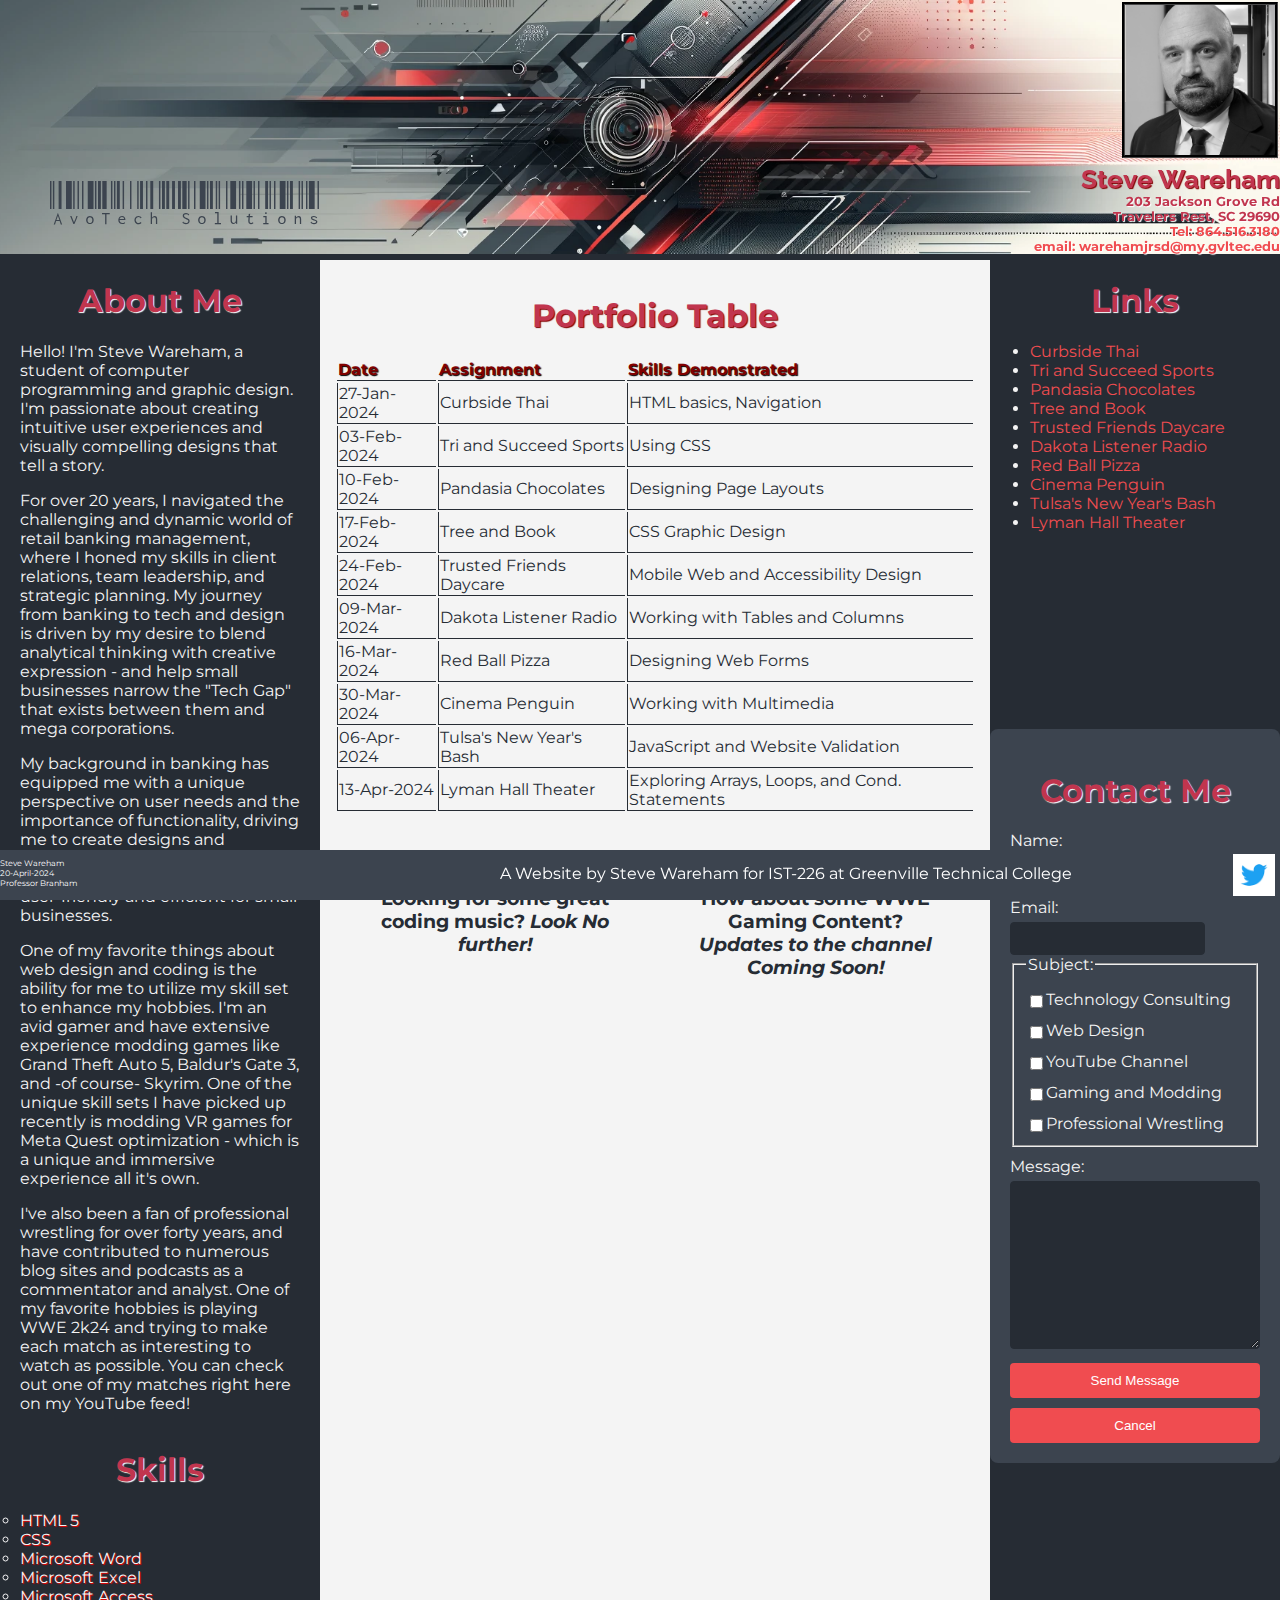
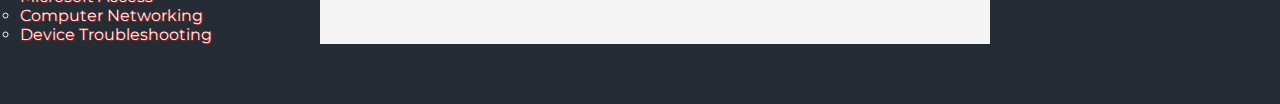
<file: home.html>
<!DOCTYPE html>
<html lang="en">
<head>
  <meta charset="UTF-8">
  <title>AvoTech Solutions</title>
  <meta name="viewport" content="width=device-width,initial-scale=1" >
  <link href="home2.css" rel="stylesheet">
</head>
<body>
  <header>
    <div id="header">
		<div id="headline">
			<h4>AvoTech Solutions</h4>
		</div>
		<div id="profile_photo">
            <img src="CorpoAvo.png" alt="profile_photo" id="profilePic">
		</div>
	  <div id="contact_info">
        <h5>Steve Wareham</h5>
	    <h6>203 Jackson Grove Rd<br>Travelers Rest, SC 29690<br>
			<a href="tel+18645163180">Tel: 864.516.3180</a><br>
			<a href="mailto:warehamjrsd@my.gvltec.edu">email: warehamjrsd@my.gvltec.edu</a></h6>
      </div>
		</div>
  </header>
  <main>
    <div class="container">
        <div class="column" id="leftCol">
             <div class="box" id="about_Me">
                 <h1>About Me</h1>
                    <p>Hello! I'm Steve Wareham, a student of computer programming and graphic design. I'm passionate about creating intuitive user experiences and visually compelling designs that tell a story.</p>
                    <p>For over 20 years, I navigated the challenging and dynamic world of retail banking management, where I honed my skills in client relations, team leadership, and strategic planning. My journey from banking to tech and design is driven by my desire to blend analytical thinking with creative expression - and help small businesses narrow the "Tech Gap" that exists between them and mega corporations.</p>
                    <p>My background in banking has equipped me with a unique perspective on user needs and the importance of functionality, driving me to create designs and applications that are not only aesthetically pleasing but also user-friendly and efficient for small businesses.</p>
                    <p>One of my favorite things about web design and coding is the ability for me to utilize my skill set to enhance my hobbies. I'm an avid gamer and have extensive experience modding games like Grand Theft Auto 5, Baldur's Gate 3, and -of course- Skyrim. One of the unique skill sets I have picked up recently is modding VR games for Meta Quest optimization - which is a unique and immersive experience all it's own.</p>
                    <p>I've also been a fan of professional wrestling for over forty years, and have contributed to numerous blog sites and podcasts as a commentator and analyst. One of my favorite hobbies is playing WWE 2k24 and trying to make each match as interesting to watch as possible. You can check out one of my matches right here on my YouTube feed!</p>
            </div>
             <div class="box" id="skills">
                 <h1>Skills</h1>
                      <ul>
                          <li>HTML 5</li>
                          <li>CSS</li>
                          <li>Microsoft Word</li>
                          <li>Microsoft Excel</li>
                          <li>Microsoft Access</li>
                          <li>Computer Networking</li>
                          <li>Device Troubleshooting</li>
                      </ul>
              </div>      
          </div>
        <div class="column" id="centerCol">
           <div class="class" id="portfolioTable">
               <h1>Portfolio Table</h1>
                     <table>
                        <tr>
                            <th>Date</th>
                            <th>Assignment</th>
                            <th>Skills Demonstrated</th>
                        </tr>
                        <tr>
                            <td>27-Jan-2024</td>
                            <td>Curbside Thai</td>
                            <td>HTML basics, Navigation</td>
                        </tr>
                        <tr>
                            <td>03-Feb-2024</td>
                            <td>Tri and Succeed Sports</td>
                            <td>Using CSS</td>
                        </tr>
                        <tr>
                            <td>10-Feb-2024</td>
                            <td>Pandasia Chocolates</td>
                            <td>Designing Page Layouts</td>
                        </tr>
                        <tr>
                            <td>17-Feb-2024</td>
                            <td>Tree and Book</td>
                            <td>CSS Graphic Design</td>
                        </tr>
                        <tr>
                            <td>24-Feb-2024</td>
                            <td>Trusted Friends Daycare</td>
                            <td>Mobile Web and Accessibility Design</td>
                        </tr>
                        <tr>
                            <td>09-Mar-2024</td>
                            <td>Dakota Listener Radio</td>
                            <td>Working with Tables and Columns</td>
                        </tr>
                        <tr>
                            <td>16-Mar-2024</td>
                            <td>Red Ball Pizza</td>
                            <td>Designing Web Forms</td>
                        </tr>
                        <tr>
                            <td>30-Mar-2024</td>
                            <td>Cinema Penguin</td>
                            <td>Working with Multimedia</td>
                        </tr>
                        <tr>
                            <td>06-Apr-2024</td>
                            <td>Tulsa's New Year's Bash</td>
                            <td>JavaScript and Website Validation</td>
                        </tr>
                        <tr>
                            <td>13-Apr-2024</td>
                            <td>Lyman Hall Theater</td>
                            <td>Exploring Arrays, Loops, and Cond. Statements</td>
                        </tr>
                    </table>
                </div>
			<div class="mediaContainer" id="mediaContainer">
    <div class="mediaItem">
        <div id="spotify_caption">
            <h3>Looking for some great coding music?<em> Look No further!</em></h3>
        </div>
        <div id="audioEmbed">
            <iframe style="border-radius:12px" src="https://open.spotify.com/embed/playlist/5FFYhbBqs43eNnhXJHhKTq?utm_source=generator" height="352" allow="autoplay; clipboard-write; encrypted-media; fullscreen; picture-in-picture" loading="lazy"></iframe>
        </div>
    </div>
    <div class="mediaItem">
        <div id="youtube_caption">
            <h3>How about some WWE Gaming Content?<br><em>Updates to the channel Coming Soon!</em></h3>
        </div>
        <div id="videoEmbed">
            <iframe height="315" src="https://www.youtube.com/embed/vwWiR-Jpuok?si=DtqvpiNkP5rr7fBH" title="YouTube video player" allow="accelerometer; autoplay; clipboard-write; encrypted-media; gyroscope; picture-in-picture; web-share" referrerpolicy="strict-origin-when-cross-origin" allowfullscreen></iframe>
        </div>
    </div>
			</div>
       </div>
       <div class="column" id="rightCol">
           <div class="nav" id="Links">
              <h1>Links</h1>
                <ul>
                    <li><a href="http://ist226w01swareham.atwebpages.com/chapter0/ct_start.html">Curbside Thai</a></li>
                    <li><a href="http://ist226w01swareham.atwebpages.com/chapter2/tss_home.html">Tri and Succeed Sports</a></li>
                    <li><a href="http://ist226w01swareham.atwebpages.com/chapter3/Tutorial/pc_home.html">Pandasia Chocolates</a></li>
                    <li><a href="http://ist226w01swareham.atwebpages.com/chapter4/Tutorial/tb_komatsu.html">Tree and Book</a></li>
                    <li><a href="http://ist226w01swareham.atwebpages.com/chapter5/Tutorial/tf_home.html">Trusted Friends Daycare</a></li>
                    <li><a href="http://ist226w01swareham.atwebpages.com/chapter6/tutorial/dlr_evenings.html">Dakota Listener Radio</a></li>
                    <li><a href="http://ist226w01swareham.atwebpages.com/chapter7/tutorial/rb_survey.html">Red Ball Pizza</a></li>
                    <li><a href="http://ist226w01swareham.atwebpages.com/chapter8/tutorial/cp_royal.html">Cinema Penguin</a></li>
                    <li><a href="http://ist226w01swareham.atwebpages.com/chapter9/tny_clock.html">Tulsa's New Year's Bash</a></li>
                    <li><a href="http://ist226w01swareham.atwebpages.com/chapter10/tutorial/lht_august.html">Lyman Hall Theater</a></li>
              </ul>
           </div>
<div id="contactForm" class="form">
    <h1>Contact Me</h1>
    <form action="submit_form.php" method="POST">
        <label for="name">Name:</label>
        <input type="text" id="name" name="name" required>
        <label for="email">Email:</label>
        <input type="email" id="email" name="email" required>

        <fieldset>
            <legend>Subject:</legend> <!-- Use fieldset and legend for grouping checkboxes -->
            <label for="techConsulting"><input type="checkbox" id="techConsulting" name="subject" value="Technology Consulting">Technology Consulting</label>
            <label for="webDesign"><input type="checkbox" id="webDesign" name="subject" value="Web Design">Web Design</label>
            <label for="youtubeChannel"><input type="checkbox" id="youtubeChannel" name="subject" value="YouTube Channel">YouTube Channel</label>
            <label for="gamingModding"><input type="checkbox" id="gamingModding" name="subject" value="Gaming and Modding">Gaming and Modding</label>
            <label for="proWrestling"><input type="checkbox" id="proWrestling" name="subject" value="Professional Wrestling">Professional Wrestling</label>
        </fieldset>

        <label for="message">Message:</label>
        <textarea id="message" name="message" rows="10" required></textarea>

        <button type="submit">Send Message</button>
        <button type="button" onclick="cancelForm()">Cancel</button>
    </form>
</div>

       </div>
    </div>
</main>
<footer>
	<div id="footertext1">
  <p>Steve Wareham<br>
	 20-April-2024<br>
	 Professor Branham</p>
	</div>
	<div id="middlefooter">
	<p>A Website by Steve Wareham for IST-226 at Greenville Technical College</p>
	</div>
	<div id="footertext2">
		<img src="twittericon.png" alt="twitter_photo" id="twitterPic">
	</div>
</footer>
  <script src="home.js"></script>
</body>
</html>
</file>
<file: home2.css>
@charset "utf-8";
@import url('https://fonts.googleapis.com/css2?family=Montserrat:wght@400;700&display=swap');
@import url('https://fonts.googleapis.com/css2?family=Raleway:wght@400;700;800&display=swap');
@import url('https://fonts.googleapis.com/css2?family=Libre+Barcode+128+Text&display=swap');

body {
  background-color: #262C34;
  color: #F4F4F4;
  padding-top: 240px; 
  margin: 0;
  font-family: 'Montserrat', sans-serif;
}
main {
  padding-bottom: 60px; 
}
/*Header Formatting*/
header {
  background: url('HeaderCut.png') no-repeat center center;
  background-size: cover;
  position: fixed;
  width: 100%;
  top: 0;
  display: flex;
  flex-direction: row-reverse;
  align-items: center;
  text-align: right;
  z-index: 10;
}
/*Avotech Label Formatting*/
#headline {
	position: fixed;
	top: 180px;
	left: 50px;	
}
#headline h4 {
  font-family: 'Libre Barcode 128 Text', sans-serif;
  font-size: 3em;
  font-weight: 100;
  color: #3c444f;
  margin: 0;
}
/*Profile Photo Formatting*/
#profile_photo {
  margin: 5px;
 }
/*Profile photo Styling*/
#profile_photo img {
  height: 150px; 
  width: 150px;
  object-fit: cover;
  outline-color: darkslategray;
  outline-style: groove;
  outline-width: 3px;
  filter:grayscale(100%);
}
/*Contact Info Styling*/
#contact_info h5, #contact_info h6 {
  position: relative;
  margin: 0;
  text-align: right;
}
#contact_info h5 {
	font-family: 'Raleway', sans-serif; 
	color: #C1354E;
	font-size: 1.6em;
	text-shadow: maroon 1px 1px 1px;
 }
#contact_info h6 {
	color: #C1354E;
	font-size: .8em;
	font-weight: bold;               ;
	text-shadow: white 1px 1px 1px;
}
/*Container Layout*/
.container {
  display: flex;
  flex-grow: 1;
  max-width: auto;
  margin: 0 auto;
}
/*Base Column Layout*/
.column {
	width: auto;
  }
/*Layouts that apply to colRight and colLeft*/
#leftCol, #rightCol {
  display: flex;
  flex-direction: column;
  flex-basis: 25%;
  width: auto;
  margin: 0;
}
/*Layout for Left Column*/
#leftCol {
	justify-content: flex-start;
	text-align: justify-all;	
}
/*Content Boxes Inside Column*/
#leftCol {
	padding-left: 20px;
    padding-right: 20px;
}
/*Body Styles*/
body h1 {
	color: #C1354E;
	text-shadow: white 1px 1px 1px;
	text-align: center;
}
/*Resets #skills padding to zero to left justify list*/
#skills ul  {
	margin: 0;
	padding: 0;
}
#skills ul li {
	list-style: circle;
	text-shadow: 1px 1px 1px red;
}
/*Center Column Layout*/
#centerCol {
  flex: 0 0 50%;
  background-color: #F4F4F4;
  color: #262C34;
  padding: 15px;
}
/*Table Styling*/
#portfolioTable {
	margin-bottom: 45px;
}
#portfolioTable h1 {
	text-shadow: maroon 1px 1px 1px;
}
th, td {
	border-bottom: 1px solid #262c34;
}
td {
	border-left: 1px solid #262c34;
}
th {
	text-align: left;
	color: maroon;
	text-shadow: black 1px 1px 1px;
}
/*Embedded Media Layout and Stylings*/
.mediaContainer {
    display: flex;
    justify-content: space-around;
    align-items: flex-start;
    flex-wrap: wrap;
    margin: 20px 0;
}

.mediaItem {
    flex: 1 1 45%; 
    margin: 10px;
    text-align: center;
}

#spotify_caption, #youtube_caption {
    margin-bottom: 10px;
}

iframe {
    width: 100%; 
    border-radius: 12px;
    border: none;
}

@media (max-width: 768px) {
    .mediaContainer {
        flex-direction: column;
        align-items: center;
    }

    .mediaItem {
        flex-basis: 100%; 
    }
}
/*Links Stylings*/
#Links {
	margin: 0px;
	padding: 0px;
}
a {
  color: #F04C50;
  text-decoration: none; 
  transition: color 0.3s ease;
}
a:hover, a:focus {
  color: #C1354E;
  text-decoration: underline; 
}
/*Footer Layout*/
footer {
  background: #3c444f;
  color: white;
  text-align: center;
  position: fixed;
  width: 100%;
  bottom: 0;
  z-index: 10;
  height: 50px;
}

footer h1 {
  margin: 0;
}
#footertext1 {
  position: relative;
  margin: 0;
  text-align: left;
  font-size: 8px;	
}
#footertext2 {
	position: fixed;
	bottom: 0px;
	right: 5px;
}
#footertext2 img {
  height: 42px; 
  width: 42px;
  object-fit: fill;
	}
#middlefooter {
  position: fixed;
  left: 500px;
  bottom: 1px;
}
@media (max-width: 768px) {
   body {
   padding-top: 20px;
	}
  header, footer {
    position: static;
  }
}
  main {
    padding-top: 20px;
}
/*Form Stylings*/
#contactForm {
    background-color: #3C444F;
    padding: 20px;
    border-radius: 8px;
    color: #F4F4F4;
    width: 250px;
    margin: auto;
	max-width: 600px;
}
#contactForm label {
    margin-top: 10px;
    display: flex;
	flex-flow: wrap;
	justify-content: flex-start;
}

#contactForm input, #contactForm textarea {
    padding: 8px;
    margin-top: 5px;
    box-sizing: border-box; 
    border-radius: 4px;
    border: 1px solid #262C34;
    background-color: #262C34;
    color: #F4F4F4;
}
#contactForm textarea {
	width: 100%;
}
#contactForm input {
	width: auto;
}
#contactForm #subject {
	text-align: left;
}
#contactForm #subject label {
	margin-bottom: 10px;
	text-align: left;
}
#contactForm button {
    background-color: #F04C50;
    color: #FFF;
    padding: 10px 15px;
    border: none;
    border-radius: 4px;
    margin-top: 10px;
    cursor: pointer;
    width: 100%;
    display: block;
}
#contactForm #subject input[type="checkbox"] {
	margin-right: 5px;
}
#contactForm button:hover {
    background-color: #C1354E;
}
/*Styling for mobile*/
@media only screen and (max-width: 768px) {
    body {
        padding: 0;
        margin: 0;
    }
    header, footer {
        position: fixed;
        left: 0;
        right: 0;
        width: 100%;
    }
    header {
        top: 0;
    }
    footer {
        bottom: 0;
    }
}
</file>
